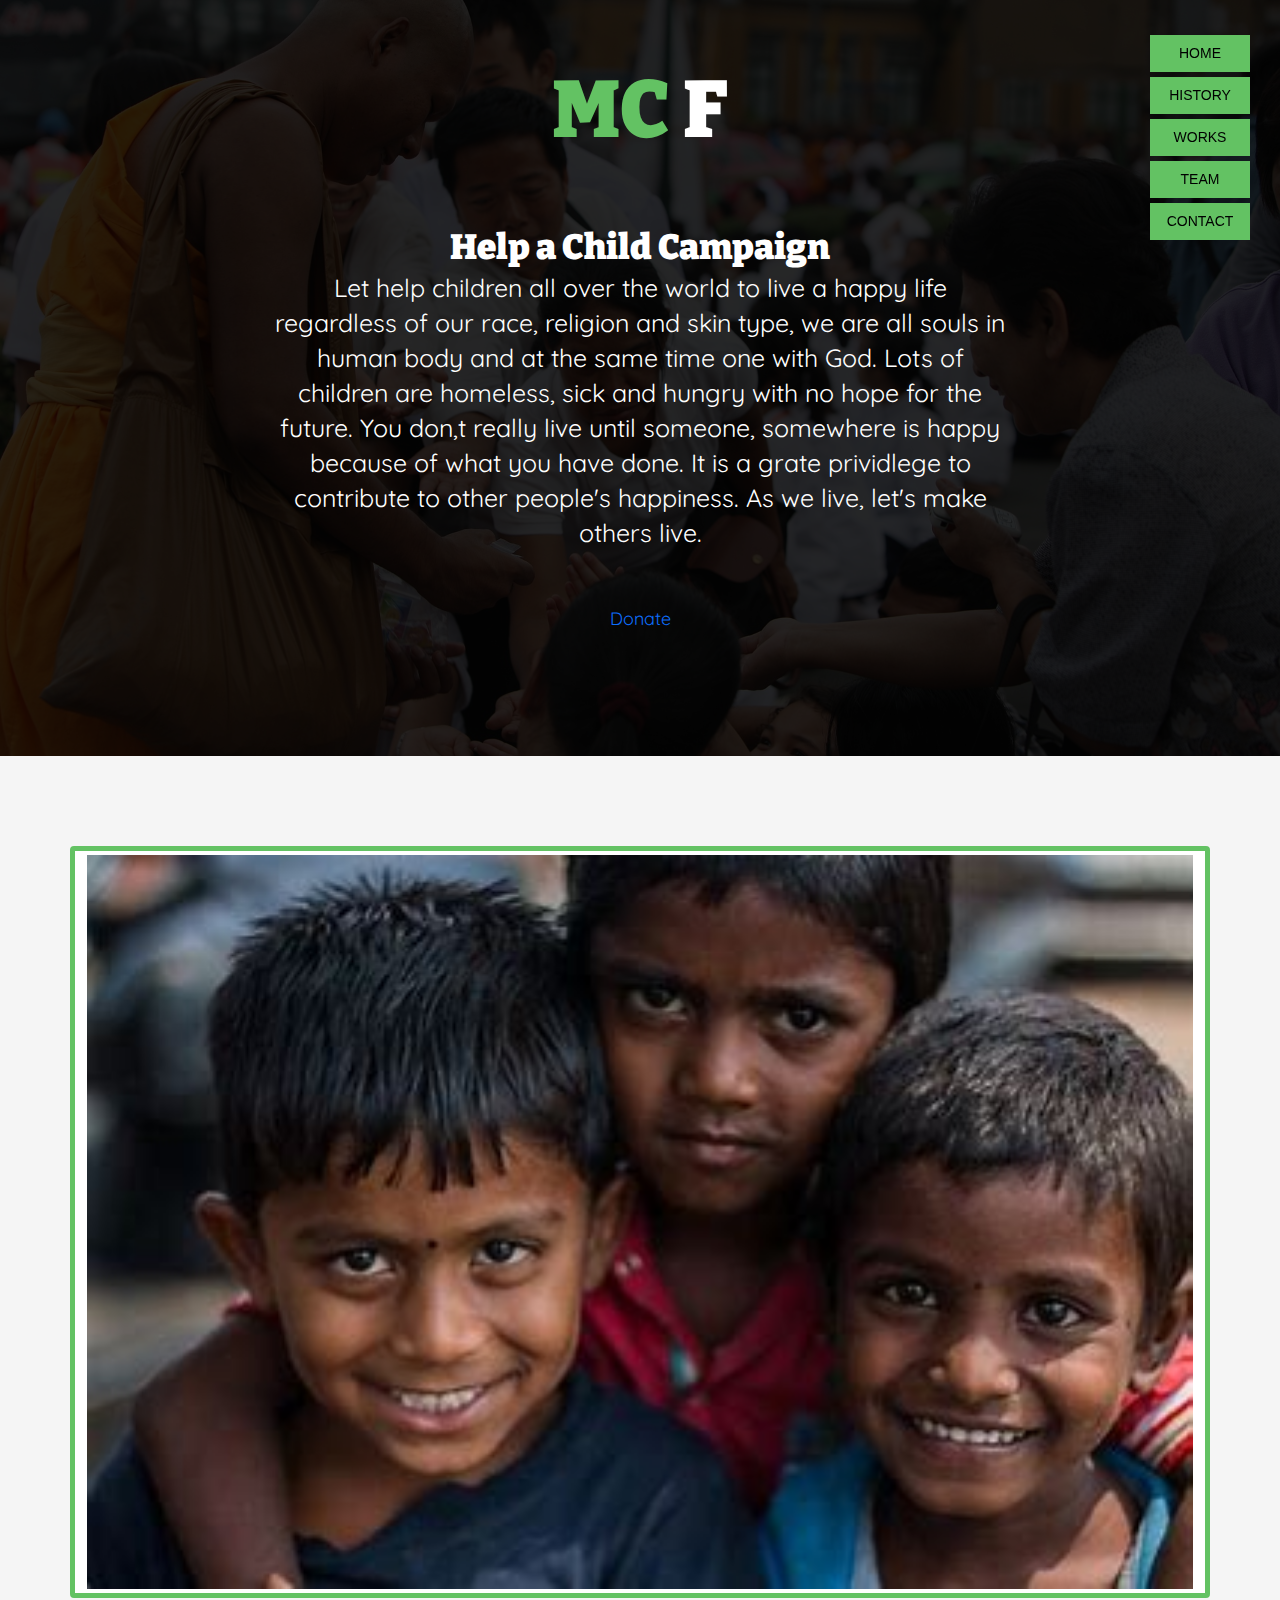
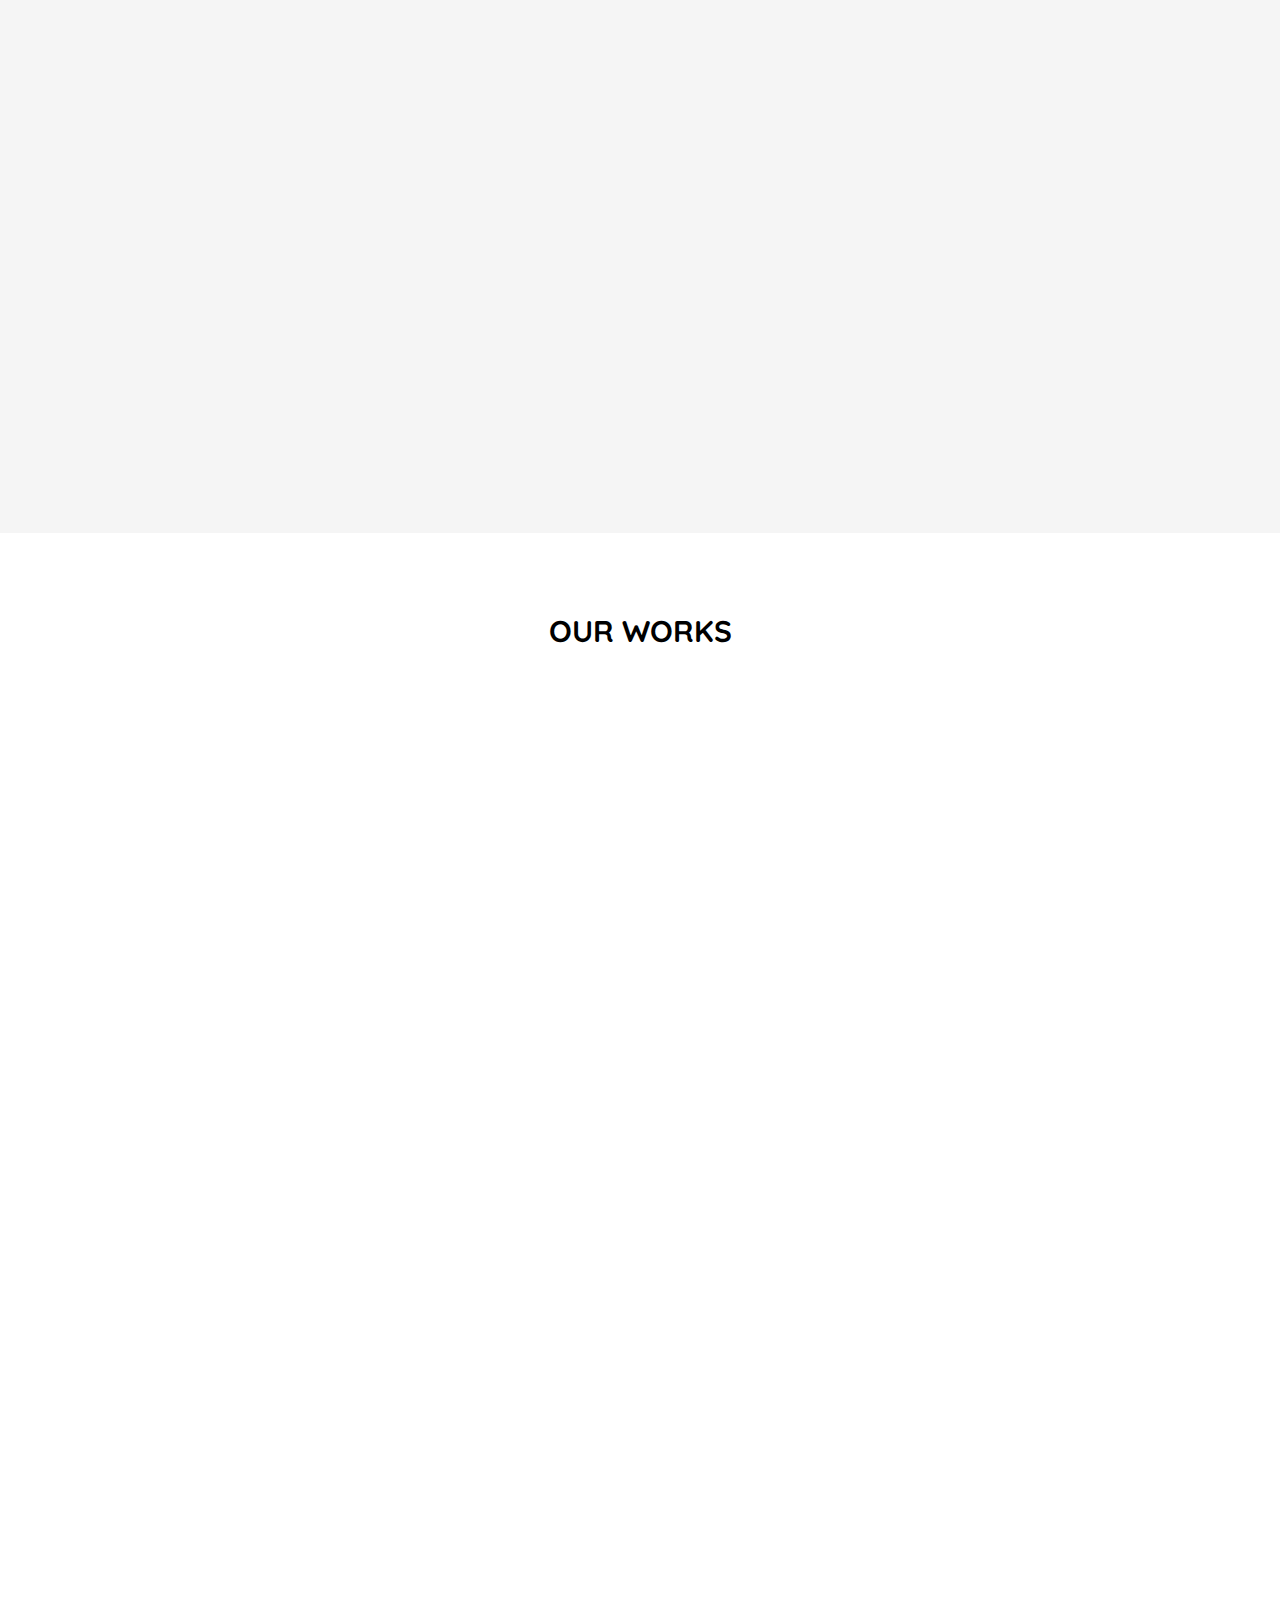
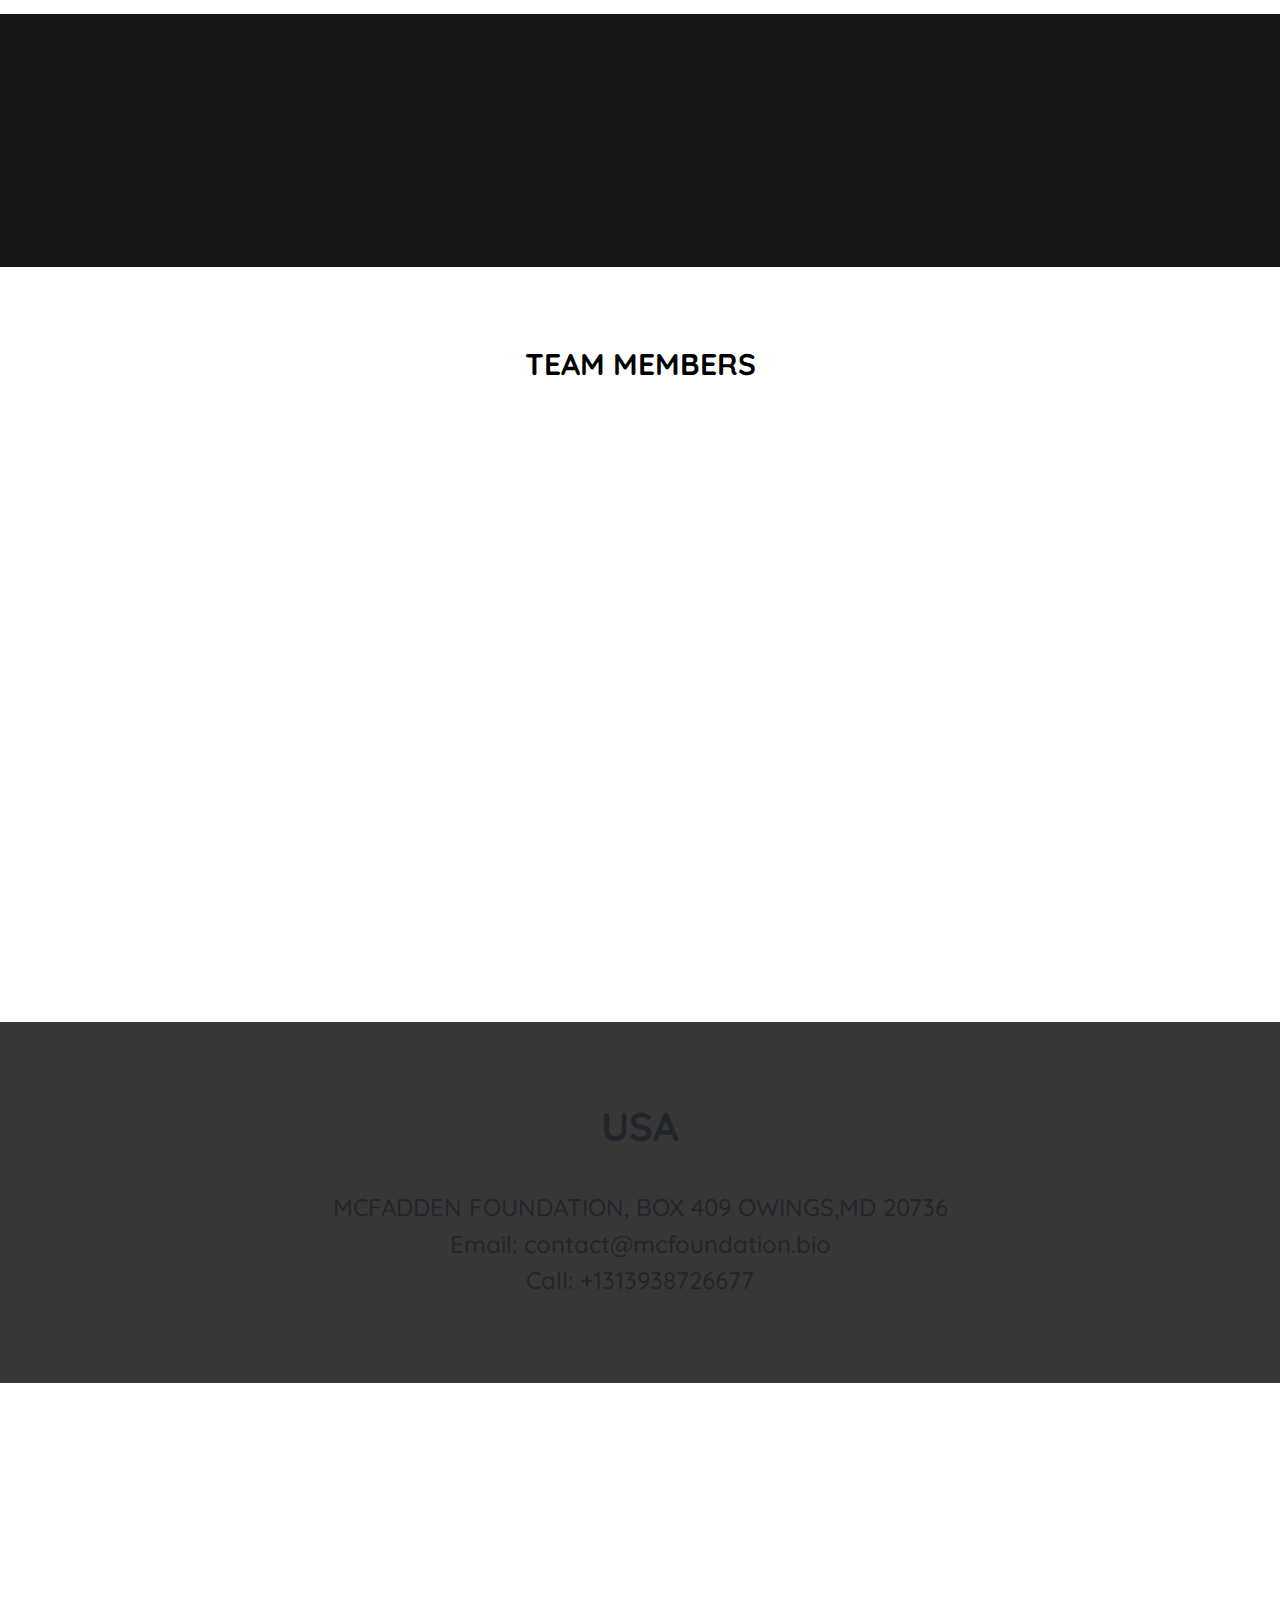
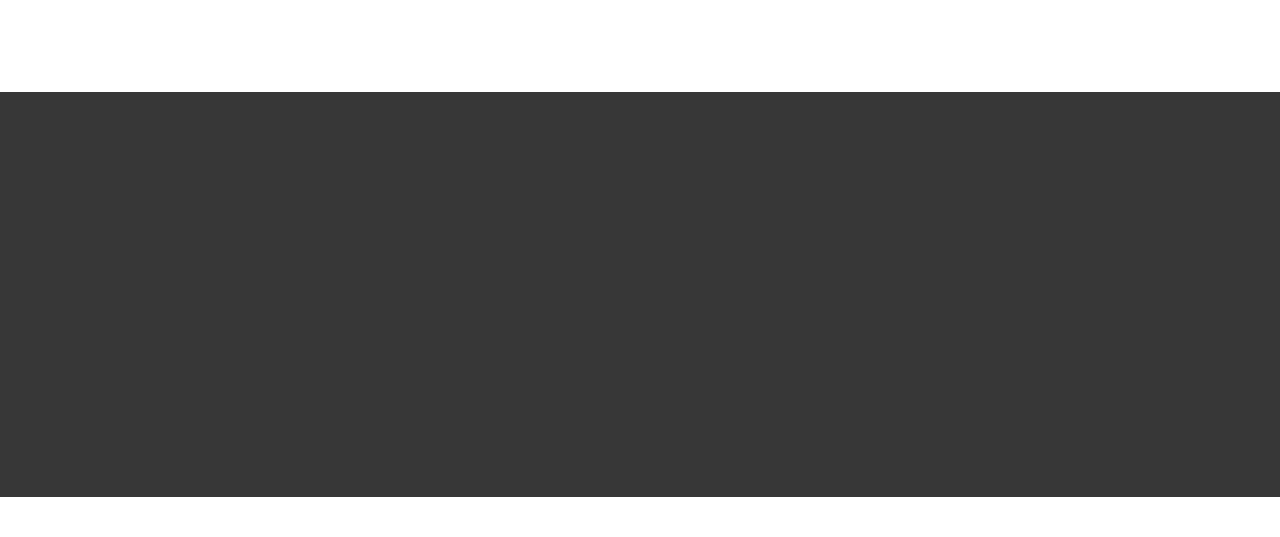
<file: index.html>
﻿<!DOCTYPE html>
<html lang="en">
<head>

  <meta charset="utf-8" />
  <meta name="viewport" content="width=device-width, initial-scale=1" />
  <meta name="description" content="" />
  <meta name="author" content="" />
  <title>  mcf foundation</title>
  <!-- Bootstrap Core CSS -->
  <link href="assets/bootstrap/css/bootstrap.min.css" rel="stylesheet" />
   <!-- Animation CSS -->
  <link href="assets/aos/aos.css" rel="stylesheet" />
  <!-- Google Font  -->
  <link href="https://fonts.googleapis.com/css?family=Nunito" rel="stylesheet">
  <!-- Custom CSS -->
  <link href="assets/style.css" rel="stylesheet" />
  <link href="assets/images/fav.png" rel="icon">

 <!-- ========================================================================
Template : Donateway v1.0
Authour  : https://www.TheDesignStart.com
LIcense  :  www.TheDesignStart.com/license 
Template URL: https://thedesignstart.com/templates/bootstrap/free-bootstrap-ngo-or-donation-template-donateway/
Version  : 1.0
========================================================================= -->
<script async src="https://pagead2.googlesyndication.com/pagead/js/adsbygoogle.js?client=ca-pub-6887269433294127"
     crossorigin="anonymous"></script>
<script type='text/javascript' src='//pl23342509.highcpmgate.com/00/8a/0d/008a0d7c8e0828edd1e30ed9429b0e13.js'></script>
	
</head>
<body>

  <div id="nav">
    <ul class="list-unstyled">
      <li><a href="#home">  Home</a></li>
      <li><a href="#history">  History</a></li>
      <li><a href="#works">  Works</a></li>
      <li><a href="#team">  Team</a></li>
      <li><a href="#contact">  Contact</a></li>
    </ul>
  </div>
  <header id="home">
    <div class="overlay">
      <div class="container">
        <div class="row">
          <div class="col-md-8 mx-auto text-center" data-aos="fade-up">
            <div class="logo">MC <span class="logo-white">F </span> </div>
            <span class="big-head">Help a Child Campaign</span>
            <br/>
            <p class="inner-text">
             Let help children all over the world to live a happy life regardless of our race, religion and skin type, 
             we are all souls in human body and at the same time one with God. Lots of children are homeless, 
             sick and hungry with no hope 
             for the future. 
             You don,t really live until someone, somewhere is happy 
             because of what you have done. It is a grate prividlege to contribute to other people's happiness. 
             As we live, let's make others live.
            </p>
            <br>
            <a href= "https://www.paypal.com/donate/?hosted_button_id=T9W4EW4YYLXXC"> Donate</a>

          </div>
        
        </div>
      </div>
    </div>

  </header>
  
  <section class="history-set"  id="history" >
      <div class="container">
        <div class="row">
          <img src="assets/images/pics.jpg" class="img-fluid border-img img-thumbnail" alt="">
          <div class="col-md-6" data-aos="fade-up">
            
            
            <h2 class="heading"> Mission</h3>
            <p>
             MCF, also know as Mcfadden Foundation is a non-profit organisation whose sole purposes is to render help and
            assistance to millions of children all over the World who are less priviledge to have access to education, 
             health care and accommondation. With the support of people like you and some celebrities who are humane,
              we will be able to meet our
             goal and put smile on the faces of many.
             society at large.<br>
            We aim at reaching out and supporting children all over the world. We do this by Partnering with other 
             reliable charity organistion in other countries that
             is not within our reach.
            </p>
          </div>
         
         <script type="text/javascript">
	atOptions = {
		'key' : 'f026e564b00564dad452a3266d76e8a2',
		'format' : 'iframe',
		'height' : 60,
		'width' : 468,
		'params' : {}
	};
</script>
<script type="text/javascript" src="//www.topcreativeformat.com/f026e564b00564dad452a3266d76e8a2/invoke.js"></script>
  <script async src="https://pagead2.googlesyndication.com/pagead/js/adsbygoogle.js?client=ca-pub-6887269433294127"
     crossorigin="anonymous"></script>
	
         
        </div>
      </div>
  </section>

  <section  id="works">
      <div class="container">
        <div class="row">
          <div class="col-md-12 text-center">
            <h2 class="heading"> Our Works </h2>
          </div>
        </div>
        <div class="row">
  
          <div class="col-md-4 text-center" data-aos="fade-up">
            <div class="card" >
              <img class="card-img-top" src="assets/images/free.jpg" alt="">
              <div class="card-body">
                <h5 class="card-title">Education</h5>
                <p class="card-text">Giving free Education to children who are less prividlege in the society all over the world.</p>
              </div>
            </div>
        </div>
        
        <div class="col-md-4 text-center" data-aos="fade-up">
          <div class="card" >
            <img class="card-img-top" src="assets/images/care.jpg" alt="">
            <div class="card-body">
              <h5 class="card-title">Health Care </h5>
              <p class="card-text">Health is wealth. We provide free health care to children both in the Urban and Rural area</p>
            </div>
          </div>
      </div>
      <div class="col-md-4 text-center" data-aos="fade-up">
        <div class="card" >
          <img class="card-img-top" src="assets/images/h1.jpg" alt="">
          <div class="card-body">
            <h5 class="card-title">Housing</h5>
            <p class="card-text">As shelter is the basic need of man, we do everything 
              we can to get homeless kids off the street.</p>
          </div>
        </div>
    </div>
      </div>
      <div class="row">
        
        <div class="col-md-6 set-pad-video-sec" data-aos="fade-up">
        
          <h2 class="heading">Distress And Urgent Appeal</h2>
          <p>
         We have some less privilege who currently under going treatment and most of whom needs thousands 
         of Dollars to meet their medical treatment. (surgery, kidney and heart transplants). you can save a life with the little you give.
          </p>
        </div>
        <div class="col-md-6 set-pad-video-sec" data-aos="fade-up">
          <div class="ratio ratio-16x9">
            <iframe class="embed-responsive-item" src="https://www.youtube.com/embed/zcruIov45bI"></iframe>
          </div>
        </div>
      </div>
    </div>
  </section>

  <section class="text-center stats-section">
    <div class="container">
      <div class="row">
        <div class="col-md-3" data-aos="fade-up">
          <h1>3+</h1>
          <h4>Million USD Donated</h4>
        </div>
        <div class="col-md-3" data-aos="fade-up">
          <h1>162+</h1>
          <h4>Workforce worldwide</h4>
        </div>
        <div class="col-md-3" data-aos="fade-up">
          <h1>2+</h1>
          <h4>Global Offices</h4>
        </div>
        <div class="col-md-3" data-aos="fade-up">
          <h1>100+</h1>
          <h4>NGOs Associated</h4>
        </div>
      </div>
    </div>
  </section>

  <section id="team" >
      <div class="container">
        <div class="row">
          <div class="col-md-12 text-center">
            <p class="heading">Team Members</p>
          </div>
        </div>
        <div class="row">
  
          <div class="col-md-4 text-center" data-aos="zoom-in">
            <div class="card" >
              <img class="card-img-top" src="assets/images/mcf.jpg" alt="">
              <div class="card-body">
                <h5 class="card-title">MCfadden</h5>
                <p class="card-text">Manager Mcf USA</p>
              </div>
            </div>
        </div>
        
        <div class="col-md-4 text-center" data-aos="zoom-in">
          <div class="card" >
            <img class="card-img-top" src="assets/images/t2.jpg" alt="">
            <div class="card-body">
              <h5 class="card-title">Lyvia Cruz</h5>
              <p class="card-text">Member USA</p>
            </div>
          </div>
      </div>
      <div class="col-md-4 text-center" data-aos="zoom-in">
        <div class="card" >
          <img class="card-img-top" src="assets/images/t1.jpg" alt="">
          <div class="card-body">
            <h5 class="card-title">Bentley Greg</h5>
            <p class="card-text">USA</p>
          </div>
        </div>
    </div>
      </div>
      
    </div>
  </section>
  
  <section class="text-center contact" id="contact"  >
      
     
        
        
          <center>
          <h1><b>USA</b></h1>
          <br />
          <h4>MCFADDEN FOUNDATION, BOX 409 OWINGS,MD 20736</h4>

          <h4>Email: contact@mcfoundation.bio</h4>
          <h4>Call: +1313938726677</h4>
          </center>
        
        
   
      
     
  </section>
<div id="paypal-button-container-P-1B581905FN816324PMXLCA4Q"></div>
<script src="https://www.paypal.com/sdk/js?client-id=sb&vault=true&intent=subscription" data-sdk-integration-source="button-factory"></script>
<script>
  paypal.Buttons({
      style: {
          shape: 'pill',
          color: 'gold',
          layout: 'vertical',
          label: 'subscribe'
      },
      createSubscription: function(data, actions) {
        return actions.subscription.create({
          /* Creates the subscription */
          plan_id: 'P-1B581905FN816324PMXLCA4Q'
        });
      },
      onApprove: function(data, actions) {
        alert(data.subscriptionID); // You can add optional success message for the subscriber here
      }
  }).render('#paypal-button-container-P-1B581905FN816324PMXLCA4Q'); // Renders the PayPal button
</script>
  <section>
    <div class="container">
      <div class="row justify-content-center">
        <div class="col-md-4 "  data-aos="fade-up">
          <h1 class="heading" style="padding-bottom:5px;" style="color: rgb(99, 194, 99);">Supported by</h1>
     
          <img src="assets/images/w1.jpg"  class="img-fliud" alt="">
       

      </div>
    </div>
  </section>

  <footer>
    <div class="container">
      <div class="row">
        <div class="col-md-8 mx-auto"  data-aos="fade-up">
          <h3>General Information</h3>
          <br />
          <p>

            
              Our Organisation is registered and we also contribute and pay tax to support the Government in
            our home Country. At the bottom of our donation payment page, the percentage of the voluntary contribution we make 
            to the government for every donation received is shown. The goverment also need it to keep a healthy atmosphere for everyone. all
            we do is making all round contribution to the society at large.<br>
            Donate now to support and make a happy society.
        
            
            
          </p>
          <br />
          <br />
              <h6>© All Rights Reserved |
          <a target="=_blank" href="https://thedesignstart.com/" style="color:#9E9E9E;text-decoration:none;font-size:14px;">MCfadden Foundation 2019-2023</a>
       </h6>

        </div>
      </div>
    </div>
  </footer>
  <!-- CORE JQUERY -->
  <script type="text/javascript" src="assets/js/jquery-1.11.1.js"></script>
  <script type="text/javascript" src="assets/aos/aos.js"></script>
  <!-- JQUERY FOR SCROLL -->
  <script type="text/javascript" src="assets/js/jquery.smooth-scroll.min.js"></script>
  <script type="text/javascript">
    $(document).ready(function() {
      $('a').smoothScroll({
        speed: 5
      });
    });
    AOS.init({
  duration: 1000 // values from 0 to 3000, with step 50ms
});
  </script>
</body>

</html>
</file>
<file: assets/style.css>
/* ========================================================================
Template : Donateway v1.0
Authour  : https://www.TheDesignStart.com
LIcense  :  www.TheDesignStart.com/license 
Template URL: https://thedesignstart.com/templates/bootstrap/free-bootstrap-ngo-or-donation-template-donateway/
Version  : 1.0
========================================================================= */


  /* Google Fonts */
  @import url('https://fonts.googleapis.com/css?family=Bitter|Quicksand');


  /* General Styles */
body{
  font-size: 18px;
    line-height: 35px;
    font-family: 'Quicksand', sans-serif;
}
.pad-set{
      padding: 5px 40px 5px 0px;
}
.pad-set-top{
padding-top:25px;
}
section {
    padding-top: 80px;
    padding-bottom: 80px;
}
.border-img{
  border:5px solid rgb(99, 194, 99);
  margin-top: 10px;
}

.heading{
  font-size: 30px;
  padding-bottom: 45px;
  text-transform: uppercase;
  color: #000000;
  font-weight: 900;
}

/* Menu Styles */

#nav {
  position: fixed;
  top: 30px;
  right: 25px;
  font-family: 'Saira', sans-serif;
  text-transform: uppercase;
  z-index: 999;
}

#nav ul li{
  width: 100px;
    background-color:rgb(99, 194, 99);
    text-align: center;
    padding: 1px;
    margin: 5px;
    font-size: 14px;
}
#nav a, #nav a:hover {
  color: rgb(0, 0, 0);
  text-decoration: none;
}

/* Header Styles */
header{
  background: url(images/header.jpg) no-repeat center center;
  padding: 0;
  -webkit-background-size: cover;
  background-size: cover;
}

header .overlay{
  padding-top: 65px;
background-color: rgba(1, 1, 1, 0.85);
padding-bottom: 120px;
color: #fff;
}

header .logo{
  font-family: 'Bitter', serif;
  font-size: 80px;
  font-weight: 900;
  color: rgb(99, 194, 99);
  padding-bottom: 75px;
  display: block;
  line-height: 90px;
}

header .logo-white{
  color: #ffffff;

}
a{
  text-decoration: none;
}


header .big-head{
  font-family: 'Bitter', serif;
      font-size: 35px;
      font-weight: 900;
      color: #ffffff;
}
header .inner-text{
  font-family: 'Quicksand', sans-serif;
  font-size: 25px;
  line-height: 35px;
}
header .donate-btn {
  font-family: 'Quicksand', sans-serif;
  background-color: rgb(99, 194, 99);
    border-radius: 0px;
    border:0px;
    color: #000;
    font-weight: 900;
    padding: 10px 20px;
}
header .donate-btn:hover{
  color: #fff;
}
/* About Styles */
.history-set{
  background-color: #f5f5f5;
}

.set-pad-video-sec{
padding-top:90px;
padding-bottom: 5px;
}

/*Our Works*/
#works .card-title {
  background-color: #080808;
  padding: 15px;
  color: rgb(99, 194, 99);
  border-radius: 5px;
}

#works .card {
  border: 2px solid rgb(99, 194, 99);
}

/**/
#team .card-title{
    color: #000;
    font-weight: 900;
}

/* Stats */
.stats-section {
  background-color: #171717;
  color: #fff;
}

/* Contact */
.contact{

  background-color: #373737 ;
}



/* Footer Styles */
footer {
  padding: 60px 40px;
  background-color: #373737;
  color: #9E9E9E;
  font-size: 14px;
  line-height: 25px;
  text-align: center;
}

footer h3{
color: rgb(99, 194, 99);

}
</file>
